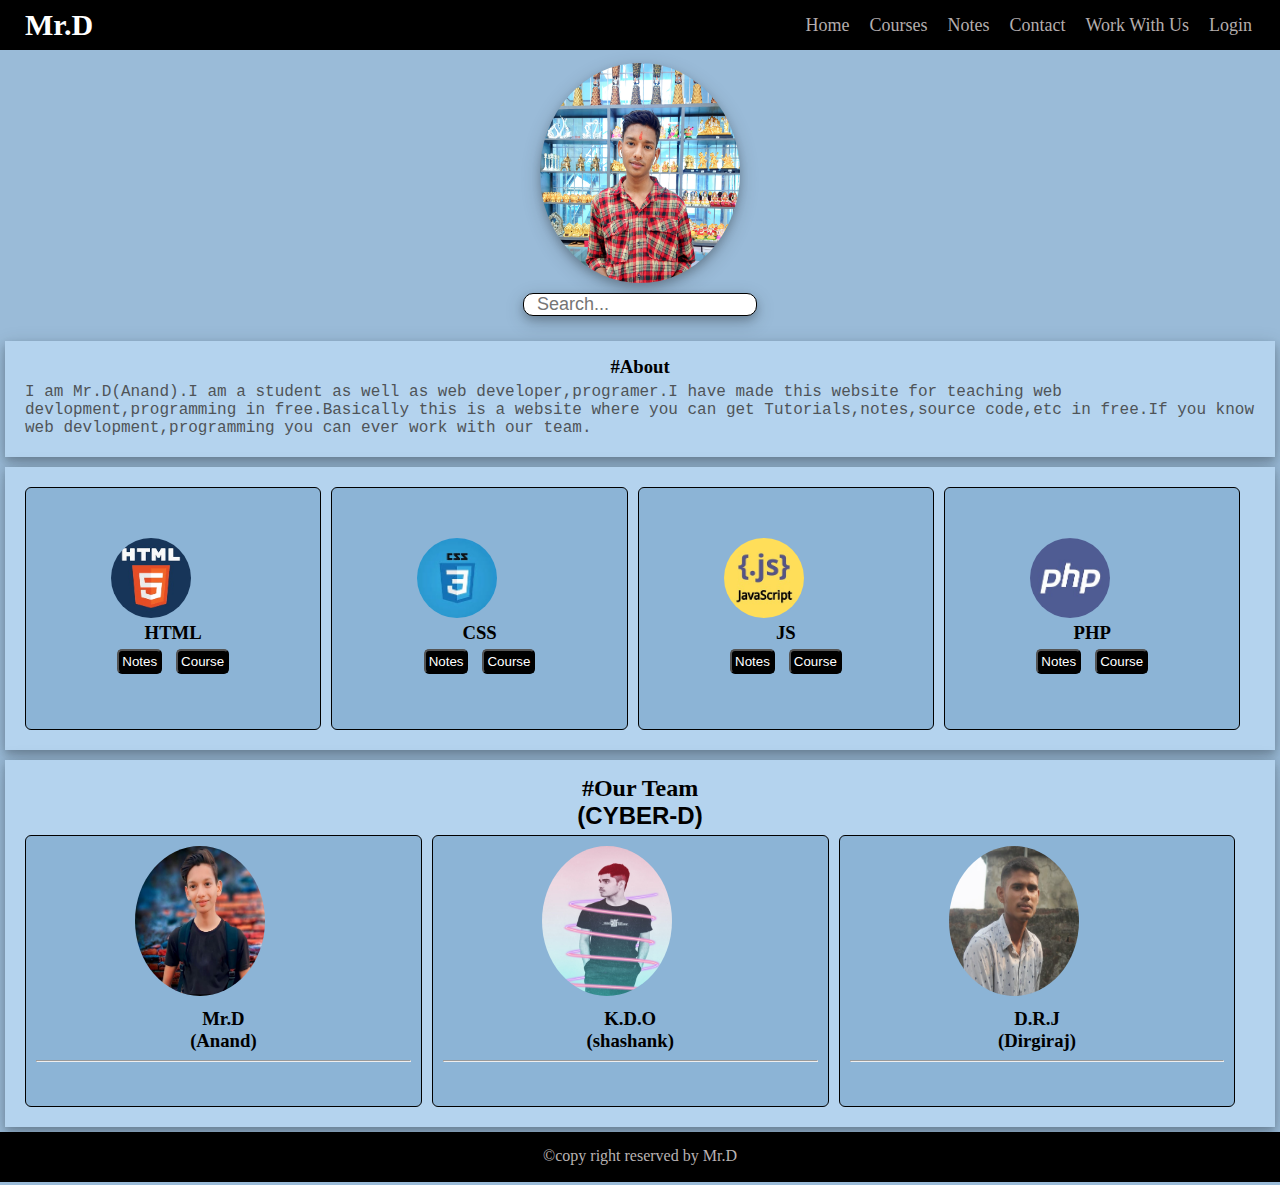
<file: index.html>
<!DOCTYPE html>
<html lang="en">

<head>
  <meta charset="UTF-8">
  <meta http-equiv="X-UA-Compatible" content="IE=edge">
  <meta name="viewport" content="width=device-width, initial-scale=1.0">
  <link rel="icon" type="image/x-icon" href="image/meta-icon.jpg">
  <link rel="stylesheet" href="css/style.css">
  <link rel="stylesheet" href="https://cdnjs.cloudflare.com/ajax/libs/font-awesome/6.2.0/css/all.min.css"
    integrity="sha512-xh6O/CkQoPOWDdYTDqeRdPCVd1SpvCA9XXcUnZS2FmJNp1coAFzvtCN9BmamE+4aHK8yyUHUSCcJHgXloTyT2A=="
    crossorigin="anonymous" referrerpolicy="no-referrer" />
  <title>Mr.D : learn To Code</title>
</head>

<body>
  <!-- navigation bar -->
  <nav>
    <input type="checkbox" id="check">
    <label for="check" class="checkbtn">
        <i class="fa-solid fa-bars"></i>
    </label>
    <label class="logo">Mr.D</label>
    <ul>
        <li><a href="index.html">Home</a></li>
        <li><a href="course.html">Courses</a></li>
        <li><a href="notes.html">Notes</a></li>
        <li><a href="cont.html">Contact</a></li>
        <li><a href="work.html">Work With Us</a></li>
        <li><a href="login.html">Login</a></li>
    </ul>
</nav>
  <!-- image -->
  <div class="logo">
    <img src="image/main-logo.jpg" alt="logo">
  </div>
  <div class="search">
    <input type="text" placeholder="Search...">
  </div>
  <div class="about">
    <h3 align="center">#About</h3>
    <p> I am Mr.D(Anand).I am a student as well as web developer,programer.I have made
      this website for teaching web devlopment,programming in free.Basically this is a website where
      you can get Tutorials,notes,source code,etc in free.If you know web devlopment,programming you can
      ever work with our team.</p>
  </div>


  <!-- scroll -->


  <div class="scroll">
    <div class="box">
      <img src="image/main-img/html.jpg" alt="HTML">
      <h3 align="center"> HTML</h3>
      <div align="center">
        <button><a href="#">Notes</a></button>
        <button><a href="#">Course</a></button>
      </div>

    </div>
    <div class="box">
      <img src="image/main-img/css.jpg" alt="CSS">
      <h3 align="center"> CSS</h3>
      <div align="center">

        <button><a href="#">Notes</a></button>
        <button><a href="#">Course</a></button>
      </div>
    </div>
    <div class="box">
      <img src="image/main-img/js.jpg" alt="JS">
      <h3 align="center"> JS</h3>
      <div align="center">

        <button><a href="#">Notes</a></button>
        <button><a href="#">Course</a></button>
      </div>
    </div>
    <div class="box">
      <img src="image/main-img/php.jpg" alt="PHP">
      <h3 align="center">PHP</h3>
      <div align="center">

        <button><a href="#">Notes</a></button>
        <button><a href="#">Course</a></button>
      </div>
    </div>
  </div>


  <!-- developer -->


  <div class="team">
    <h2 align="center">#Our Team</h2>
    <h2 align="center"><a href="#" class="cyber">(CYBER-D)</a></h2>
    <div class="box2">
      <img src="image/main-img/mr.d.jpg" alt="Mr.D">
      <h3 align="center">Mr.D<br><span>(Anand)</span></h3>
      <hr>
      <div align="center">
        <a href="https://wa.me/+977 9806819231" class="fa-brands fa-whatsapp"></a>
        <a href="https://www.facebook.com/baliram.keshari.315" class="fa-brands fa-facebook"></a>
        <a href="https://youtube.com/channel/UCsHwBsSf8AnlG-8zZHUuABg
              " class="fa-brands fa-youtube"></a>
        <a href="https://www.instagram.com/anand_ksri
              " class="fa-brands fa-instagram"></a>
      </div>
    </div>
    <div class="box2">
      <img src="image/main-img/kdo.jpg" alt="K.D.O">
      <h3 align="center">K.D.O<br><span>(shashank)</span></h3>
      <hr>
      <div align="center">
        <a href="https://wa.me/+977 9845319463" class="fa-brands fa-whatsapp"></a>
        <a href="https://www.facebook.com/profile.php?id=100033400163810" class="fa-brands fa-facebook"></a>
        <a href="https://youtube.com/channel/UCOdndndhzkcHJyxMhigNB1w" class="fa-brands fa-youtube"></a>
        <a href="https://www.instagram.com/kro_shashank" class="fa-brands fa-instagram"></a>
      </div>
    </div>
    <div class="box2">
      <img src="image/main-img/dk.jpg" alt="D.R.J">
      <h3 align="center">D.R.J<br><span>(Dirgiraj)</span></h3>
      <hr>
      <div align="center">
        <a href="https://wa.me/+977 9828101309" class="fa-brands fa-whatsapp"></a>
        <a href="https://www.facebook.com/giri.dirghraj.0" class="fa-brands fa-facebook"></a>
        <a href="https://youtube.com/channel/UCprg1-XeUqDsywVjYMi1A7Q" class="fa-brands fa-youtube"></a>
        <a href="https://www.instagram.com/_user.alive2" class="fa-brands fa-instagram"></a>
      </div>
    </div>

  </div>


  <!-- footer -->


  <footer>
    <P> &#169;copy right reserved by Mr.D</P>
  </footer>
</body>

</html>
</file>
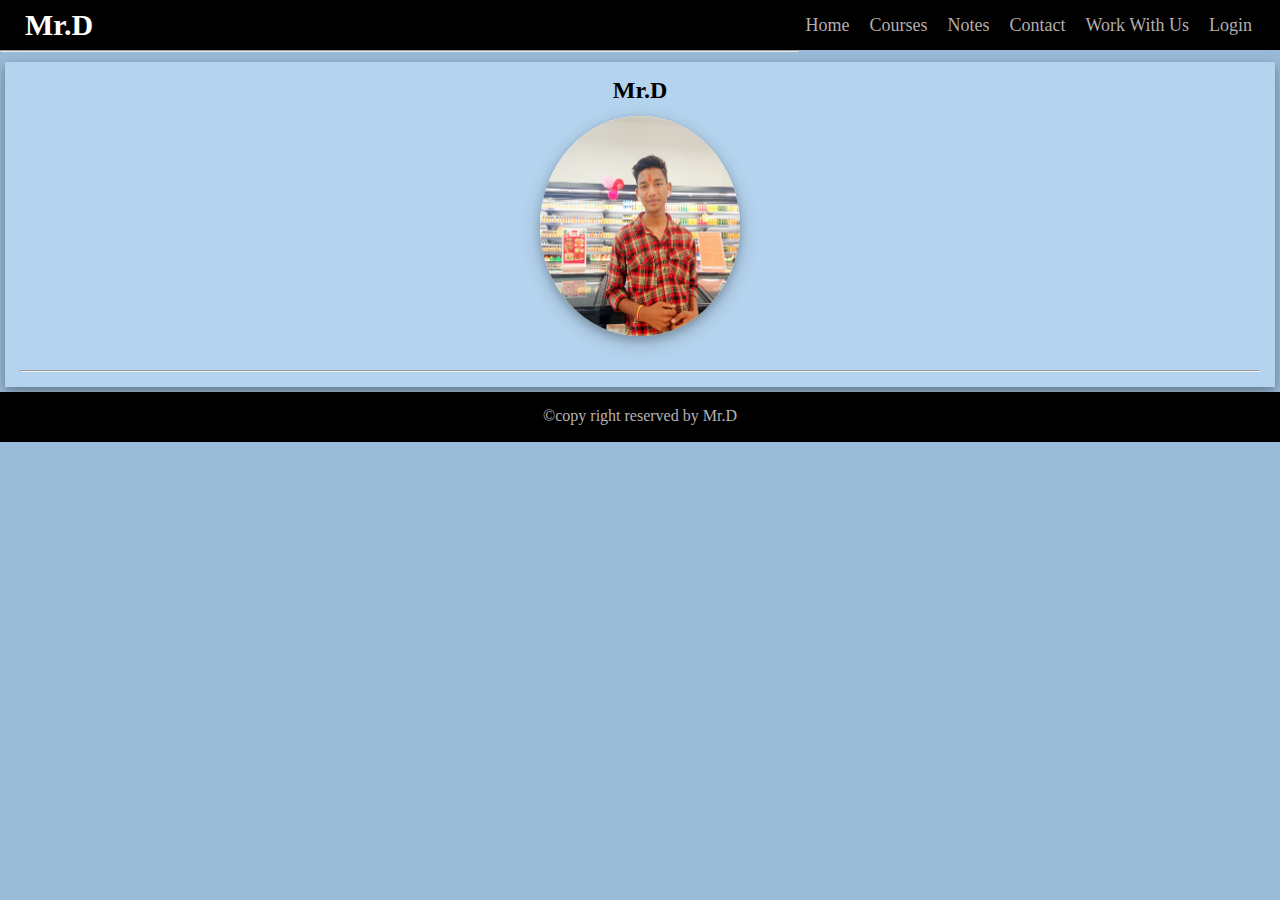
<file: cont.html>
<!DOCTYPE html>
<html lang="en">

<head>
  <meta charset="UTF-8">
  <meta http-equiv="X-UA-Compatible" content="IE=edge">
  <meta name="viewport" content="width=device-width, initial-scale=1.0">
  <link rel="icon" type="image/x-icon" href="image/meta-icon.jpg">
  <link rel="stylesheet" href="css/cont.css">
  <link rel="stylesheet" href="https://cdnjs.cloudflare.com/ajax/libs/font-awesome/6.2.0/css/all.min.css"
    integrity="sha512-xh6O/CkQoPOWDdYTDqeRdPCVd1SpvCA9XXcUnZS2FmJNp1coAFzvtCN9BmamE+4aHK8yyUHUSCcJHgXloTyT2A=="
    crossorigin="anonymous" referrerpolicy="no-referrer" />
  <title>Contact</title>
</head>

<body>
  <!-- navigation bar -->
  <nav>
    <input type="checkbox" id="check">
    <label for="check" class="checkbtn">
        <i class="fa-solid fa-bars"></i>
    </label>
    <label class="logo">Mr.D</label>
    <ul>
        <li><a href="index.html">Home</a></li>
        <li><a href="course.html">Courses</a></li>
        <li><a href="notes.html">Notes</a></li>
        <li><a href="cont.html">Contact</a></li>
        <li><a href="work.html">Work With Us</a></li>
        <li><a href="login.html">Login</a></li>
    </ul>
</nav>
  <hr>
  <!-- image -->
  <div class="bg">

    <div class="logo">
      <h2 align="center">Mr.D</h2>
      <img src="image/cont-img/mrd.jpg" alt="logo">
    </div>
    <div align="center">
      <a href="https://wa.me/+977 9806819231" class="fa-brands fa-whatsapp"></a>
      <a href="https://www.facebook.com/baliram.keshari.315" class="fa-brands fa-facebook"></a>
      <a href="https://youtube.com/channel/UCsHwBsSf8AnlG-8zZHUuABg
      " class="fa-brands fa-youtube"></a>
      <a href="https://www.instagram.com/anand_ksri
      " class="fa-brands fa-instagram"></a>
      <a href="#" class="fa-brands fa-google"></a>
      <a href="#" class="fa-brands fa-telegram"></a>
      <a href="#" class="fa-brands fa-github"></a>

    </div>
   
    <hr>
  </div>
  <!-- footer -->
  <footer>
    <P> &#169;copy right reserved by Mr.D</P>
  </footer>
</body>

</html>
</file>
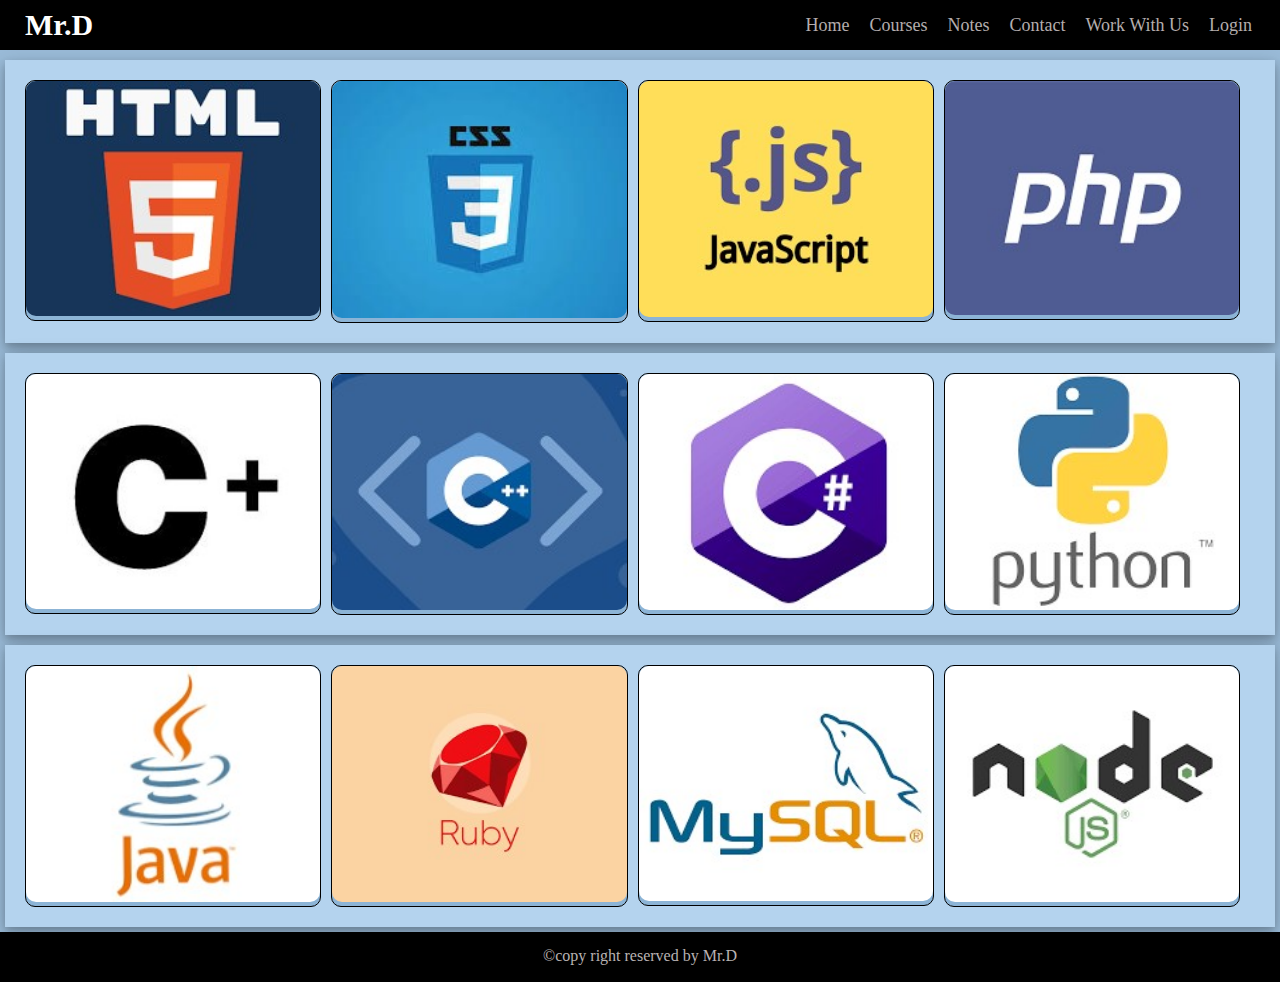
<file: course.html>
<!DOCTYPE html>
<html lang="en">

<head>
    <meta charset="UTF-8">
    <meta http-equiv="X-UA-Compatible" content="IE=edge">
    <meta name="viewport" content="width=device-width, initial-scale=1.0">
    <link rel="icon" type="image/x-icon" href="image/meta-icon.jpg">
    <link rel="stylesheet" href="css/course.css">
    <link rel="stylesheet" href="https://cdnjs.cloudflare.com/ajax/libs/font-awesome/6.2.0/css/all.min.css"
        integrity="sha512-xh6O/CkQoPOWDdYTDqeRdPCVd1SpvCA9XXcUnZS2FmJNp1coAFzvtCN9BmamE+4aHK8yyUHUSCcJHgXloTyT2A=="
        crossorigin="anonymous" referrerpolicy="no-referrer" />
    <title>Course</title>
</head>

<body>
    <!-- navigation bar -->
    <nav>
        <input type="checkbox" id="check">
        <label for="check" class="checkbtn">
            <i class="fa-solid fa-bars"></i>
        </label>
        <label class="logo">Mr.D</label>
        <ul>
            <li><a href="index.html">Home</a></li>
            <li><a href="course.html">Courses</a></li>
            <li><a href="notes.html">Notes</a></li>
            <li><a href="cont.html">Contact</a></li>
            <li><a href="work.html">Work With Us</a></li>
            <li><a href="login.html">Login</a></li>
        </ul>
    </nav>
    <!-- box 1 -->
    <div class="scroll">
        <div class="box">
            <a href="#"> <img src="image/course/html.jpg" alt="HTML"></a>
        </div>
        <div class="box">
            <a href="#"> <img src="image/course/css.jpg" alt="CSS"></a>
        </div>
        <div class="box">
            <a href="#"> <img src="image/course/js.jpg" alt="JS"></a>
        </div>
        <div class="box">
            <a href="#"> <img src="image/course/php.jpg" alt="PHP"></a>
        </div>
    </div>
    <!-- box 2 -->
    <div class="scroll">
        <div class="box">
            <a href="#"> <img src="image/course/c+.jpg" alt="c+"></a>
        </div>
        <div class="box">
            <a href="#"> <img src="image/course/c++.jpg" alt="c++"></a>
        </div>
        <div class="box">
            <a href="#"> <img src="image/course/c.jpg" alt="c#"></a>
        </div>
        <div class="box">
            <a href="#"> <img src="image/course/python.jpg" alt="python"></a>
        </div>
    </div>
    <!-- box 3 -->
    <div class="scroll">
        <div class="box">
            <a href="#"> <img src="image/course/java.jpg" alt="java"></a>
        </div>
        <div class="box">
            <a href="#"> <img src="image/course/ruby.jpg" alt="ruby"></a>
        </div>
        <div class="box">
            <a href="#"> <img src="image/course/mysql.jpg" alt="mysql"></a>
        </div>
        <div class="box">
            <a href="#"> <img src="image/course/nodejs.jpg" alt="nodejs"></a>
        </div>
    </div>
    <!-- footer -->
    <footer>
        <P> &#169;copy right reserved by Mr.D</P>
    </footer>
</body>

</html>
</file>
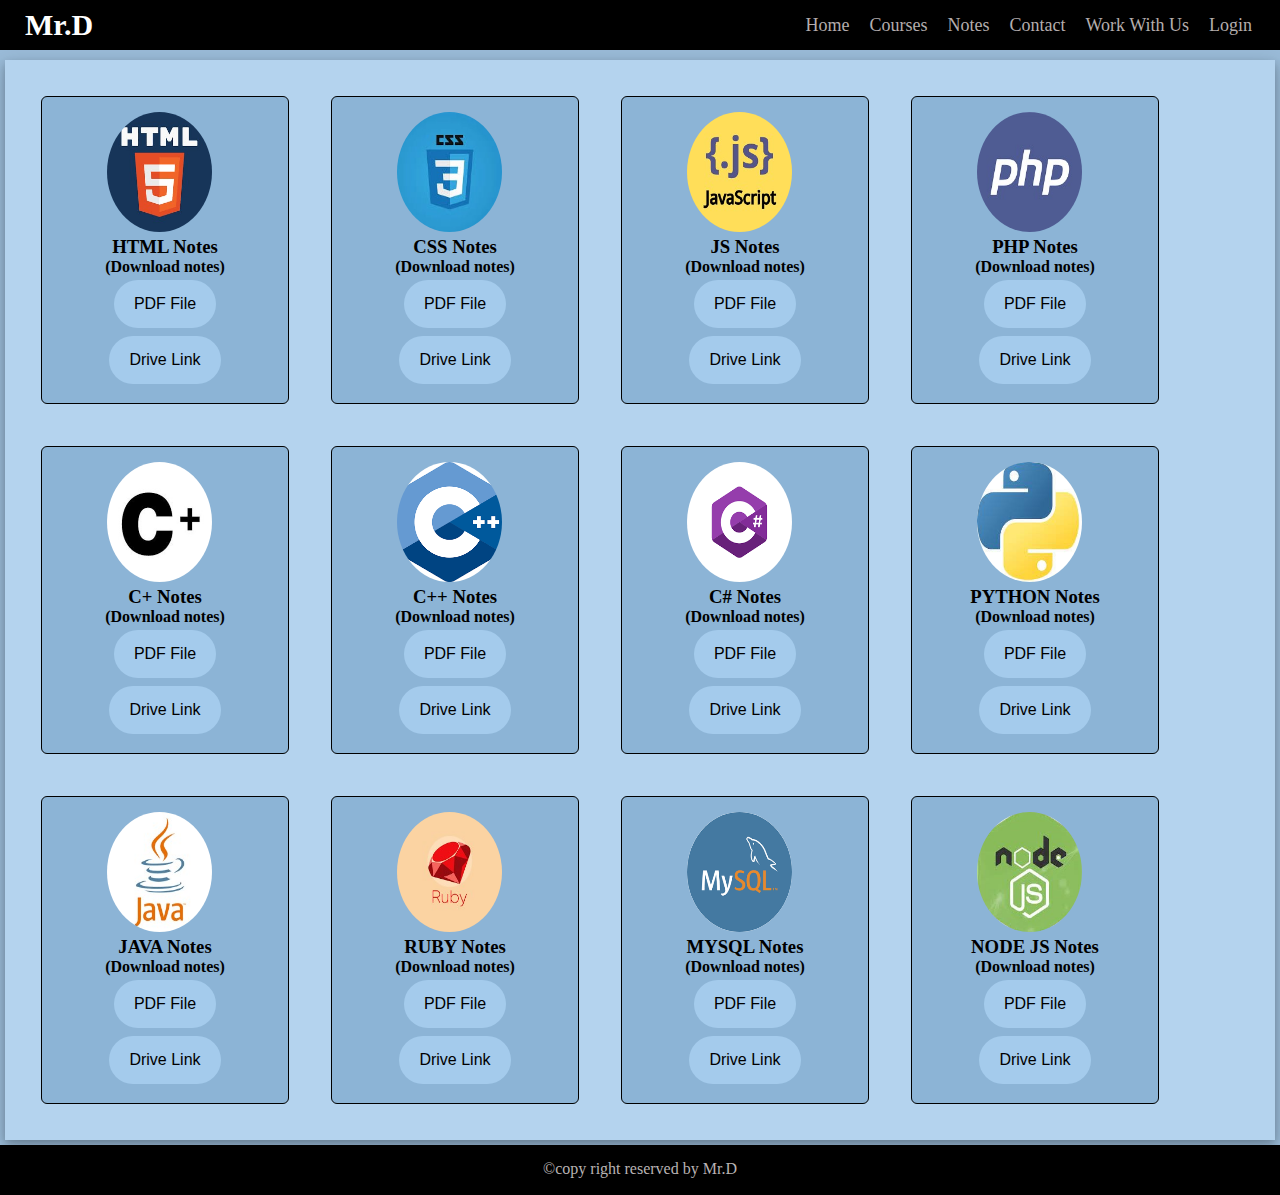
<file: notes.html>
<!DOCTYPE html>
<html lang="en">

<head>
  <meta charset="UTF-8">
  <meta http-equiv="X-UA-Compatible" content="IE=edge">
  <meta name="viewport" content="width=device-width, initial-scale=1.0">
  <link rel="icon" type="image/x-icon" href="image/meta-icon.jpg">
  <link rel="stylesheet" href="css/notes.css">
  <link rel="stylesheet" href="https://cdnjs.cloudflare.com/ajax/libs/font-awesome/6.2.0/css/all.min.css"
    integrity="sha512-xh6O/CkQoPOWDdYTDqeRdPCVd1SpvCA9XXcUnZS2FmJNp1coAFzvtCN9BmamE+4aHK8yyUHUSCcJHgXloTyT2A=="
    crossorigin="anonymous" referrerpolicy="no-referrer" />
  <title>Notes</title>
</head>

<body>
  <!-- navigation bar -->
  <nav>
    <input type="checkbox" id="check">
    <label for="check" class="checkbtn">
        <i class="fa-solid fa-bars"></i>
    </label>
    <label class="logo">Mr.D</label>
    <ul>
        <li><a href="index.html">Home</a></li>
        <li><a href="course.html">Courses</a></li>
        <li><a href="notes.html">Notes</a></li>
        <li><a href="cont.html">Contact</a></li>
        <li><a href="work.html">Work With Us</a></li>
        <li><a href="login.html">Login</a></li>
    </ul>
</nav>
  <!-- box -->
  <div class="scroll">
    <!-- first line box -->
    <div class="box">
      <img src="image/notes-img/html.jpg" alt="HTML">
      <h3 align="center"> HTML Notes</h3>
      <h4 align="center">(Download notes)</h4>
      <div align="center">
        <button><a href="#">PDF File</a></button><br>
        <button><a href="#">Drive Link</a></button>
      </div>

    </div>
    <div class="box">
      <img src="image/notes-img/css.jpg" alt="CSS">
      <h3 align="center"> CSS Notes</h3>
      <h4 align="center">(Download notes)</h4>
      <div align="center">

        <button><a href="#">PDF File</a></button><br>
        <button><a href="#">Drive Link</a></button>
      </div>
    </div>
    <div class="box">
      <img src="image/notes-img/js.jpg" alt="JS">
      <h3 align="center"> JS Notes</h3>
      <h4 align="center">(Download notes)</h4>
      <div align="center">

        <button><a href="#">PDF File</a></button><br>
        <button><a href="#">Drive Link</a></button>
      </div>
    </div>
    <div class="box">
      <img src="image/notes-img/php.jpg" alt="PHP">
      <h3 align="center">PHP Notes</h3>
      <h4 align="center">(Download notes)</h4>
      <div align="center">

        <button><a href="#">PDF File</a></button><br>
        <button><a href="#">Drive Link</a></button>
      </div>
    </div>
    <!-- second line box -->
    <div class="box">
      <img src="image/notes-img/c+.jpg" alt="c+">
      <h3 align="center"> C+ Notes</h3>
      <h4 align="center">(Download notes)</h4>
      <div align="center">
        <button><a href="#">PDF File</a></button><br>
        <button><a href="#">Drive Link</a></button>
      </div>

    </div>
    <div class="box">
      <img src="image/notes-img/c++.png" alt="c++">
      <h3 align="center"> C++ Notes</h3>
      <h4 align="center">(Download notes)</h4>
      <div align="center">

        <button><a href="#">PDF File</a></button><br>
        <button><a href="#">Drive Link</a></button>
      </div>
    </div>
    <div class="box">
      <img src="image/notes-img/c.png" alt="c#">
      <h3 align="center">C# Notes</h3>
      <h4 align="center">(Download notes)</h4>
      <div align="center">

        <button><a href="#">PDF File</a></button><br>
        <button><a href="#">Drive Link</a></button>
      </div>
    </div>
    <div class="box">
      <img src="image/notes-img/py.jpg" alt="PYTHON">
      <h3 align="center">PYTHON Notes</h3>
      <h4 align="center">(Download notes)</h4>
      <div align="center">

        <button><a href="#">PDF File</a></button><br>
        <button><a href="#">Drive Link</a></button>
      </div>
    </div>
    <!-- Third line box -->
    <div class="box">
      <img src="image/notes-img/java.jpg" alt="JAVA">
      <h3 align="center"> JAVA Notes</h3>
      <h4 align="center">(Download notes)</h4>
      <div align="center">
        <button><a href="#">PDF File</a></button><br>
        <button><a href="#">Drive Link</a></button>
      </div>

    </div>
    <div class="box">
      <img src="image/notes-img/ruby.jpg" alt="RUBY">
      <h3 align="center"> RUBY Notes</h3>
      <h4 align="center">(Download notes)</h4>
      <div align="center">

        <button><a href="#">PDF File</a></button><br>
        <button><a href="#">Drive Link</a></button>
      </div>
    </div>
    <div class="box">
      <img src="image/notes-img/mysql.png" alt="MYSQL">
      <h3 align="center">MYSQL Notes</h3>
      <h4 align="center">(Download notes)</h4>
      <div align="center">

        <button><a href="#">PDF File</a></button><br>
        <button><a href="#">Drive Link</a></button>
      </div>
    </div>
    <div class="box">
      <img src="image/notes-img/nodejs.jpg" alt="NODE JS">
      <h3 align="center">NODE JS Notes</h3>
      <h4 align="center">(Download notes)</h4>
      <div align="center">

        <button><a href="#">PDF File</a></button><br>
        <button><a href="#">Drive Link</a></button>
      </div>
    </div>
  </div>
  <!-- footer -->
  <footer>
    <P> &#169;copy right reserved by Mr.D</P>
  </footer>
</body>

</html>
</file>
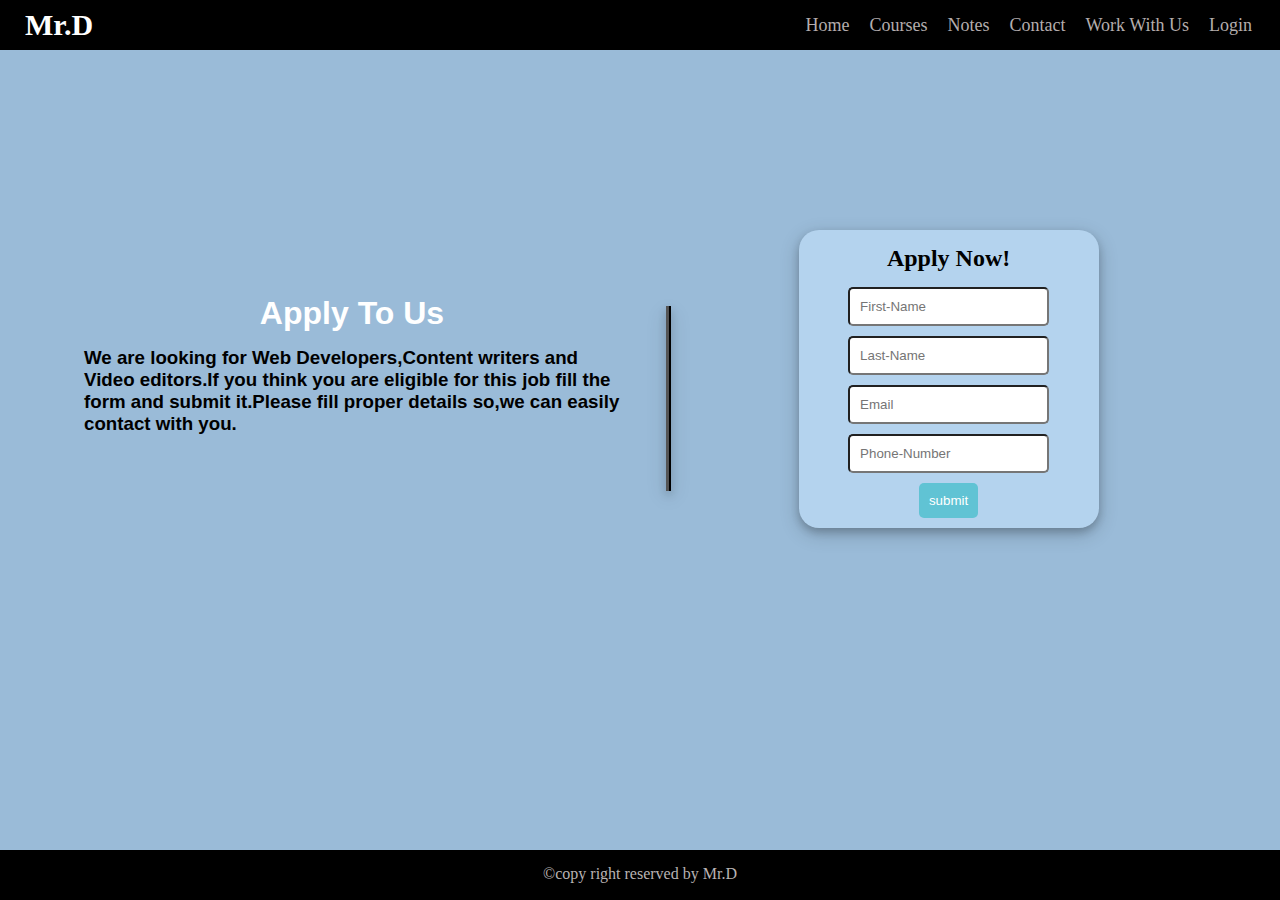
<file: work.html>
<!DOCTYPE html>
<html lang="en">

<head>
    <meta charset="UTF-8">
    <meta http-equiv="X-UA-Compatible" content="IE=edge">
    <meta name="viewport" content="width=device-width, initial-scale=1.0">
    <link rel="icon" type="image/x-icon" href="image/meta-icon.jpg">
    <link rel="stylesheet" href="css/work.css">
    <link rel="stylesheet" href="https://cdnjs.cloudflare.com/ajax/libs/font-awesome/6.2.0/css/all.min.css"
        integrity="sha512-xh6O/CkQoPOWDdYTDqeRdPCVd1SpvCA9XXcUnZS2FmJNp1coAFzvtCN9BmamE+4aHK8yyUHUSCcJHgXloTyT2A=="
        crossorigin="anonymous" referrerpolicy="no-referrer" />
    <title>Work with us </title>
</head>

<body>
    <!-- navigation bar -->
    <nav>
        <input type="checkbox" id="check">
        <label for="check" class="checkbtn">
            <i class="fa-solid fa-bars"></i>
        </label>
        <label class="logo">Mr.D</label>
        <ul>
            <li><a href="index.html">Home</a></li>
            <li><a href="course.html">Courses</a></li>
            <li><a href="notes.html">Notes</a></li>
            <li><a href="cont.html">Contact</a></li>
            <li><a href="work.html">Work With Us</a></li>
            <li><a href="login.html">Login</a></li>
        </ul>
    </nav>
    <div class="full-s">
        <div class="top">
            <h1>Apply To Us</h1>
            <h3>We are looking for Web Developers,Content writers and Video editors.If you think you are eligible for
                this job fill the form and submit it.Please fill proper details so,we can easily contact with you.</h3>
        </div>
        <div class="vl"></div>
        <div class="form">
            <form action="#" method="post">
                <h2>Apply Now!</h2>
            <input type="text" placeholder="First-Name"><br>
            <input type="text" placeholder="Last-Name"><br>
            <input type="email" placeholder="Email"><br>
            <input type="number" placeholder="Phone-Number"><br>
            <input type="submit" value="submit">
            </form>
        </div>
    </div>

      <!-- footer -->
  <footer>
    <P> &#169;copy right reserved by Mr.D</P>
  </footer>
</body>

</html>
</file>
<file: css/style.css>
* {
  margin: 0;
  padding: 0;
  text-decoration: none;
  box-sizing: border-box;
}

body {
  background-color: rgb(154, 187, 216);
}
/* nav bar */
nav {
  height: 50px;
  width: 100%;
  background-color: rgb(0, 0, 0);

}

label.logo {
  color: white;
  font-size: 30px;
  line-height: 50px;
  padding: 0px 25px;
  font-weight: 700;
}

nav ul {
  list-style: none;
  float: right;
  margin-right: 20px;
}

nav ul li {
  display: inline-block;
  padding: 0px 8px;
  line-height: 50px;
}

nav ul li a {
  color: rgb(180, 173, 173);
  font-size: 18px;
}

nav ul li a:hover {
  color: white;
}

.checkbtn {
  color: white;
  font-size: 30px;
  line-height: 50px;
  padding-right: 25px;
  float: right;
  cursor: pointer;
  display: none;
}

#check {
  display: none;
}
@media screen and (max-width:616px){
   .checkbtn {
      display: block;
   }
  nav ul{
      position: fixed;
      width: 100%;
      height: 100vh;
      background-color: rgb(71, 65, 65);
      top: 50px;
      left: -100%;
      text-align: center;
      transition: all .5s;
   }
   nav ul li{
      display: block;
      margin: 25px 0px;
   }
   nav ul li a{
      font-size: 20px;
   }
   a:hover{
      background: none;
      color: aliceblue;
   }
  #check:checked ~ ul{
      left: 0;
  }
}
/* image */
.logo img {
  height: 220px;
  width: 200px;
  border-radius: 50%;
  margin-top: 1%;
  display: block;
  margin-left: auto;
  margin-right: auto;
  background-color: white;
  box-shadow: 0 4px 8px 0 rgba(0, 0, 0, 0.2), 0 6px 20px 0 rgba(0, 0, 0, 0.19);
}



@media screen and (max-width: 650px) {
  .logo img {
    height: 170px;
    width: 180px;
    border-radius: 50%;
    margin-top: 1%;
    display: block;
    margin-left: auto;
    margin-right: auto;
    background-color: white;
    box-shadow: 0 4px 8px 0 rgba(0, 0, 0, 0.2), 0 6px 20px 0 rgba(0, 0, 0, 0.19);
  }

 
}

/* search */
.search input[type=text] {
  display: block;
  margin-top: 10px;
  margin-left: auto;
  margin-right: auto;
  border: 1px solid black;
  font-size: 18px;
  outline: none;
  border-radius: 10px;
  box-shadow: 0 4px 8px 0 rgba(0, 0, 0, 0.2), 0 6px 20px 0 rgba(0, 0, 0, 0.19);
}

.search ::placeholder {
  padding: 13px;
}

@media screen and (max-width: 650px) {
  .search input[type=text] {
    display: block;
    height: 20px;
    width: 100px;
    margin-top: 10px;
    margin-left: auto;
    margin-right: auto;
    border: 1px solid black;
    font-size: 18px;
    border-radius: 10px;
    box-shadow: 0 4px 8px 0 rgba(0, 0, 0, 0.2), 0 6px 20px 0 rgba(0, 0, 0, 0.19);
  }

  .search ::placeholder {
    padding: 13px;
  }
}

/* about */
.about {
  margin: 5px;
  margin-top: 25px;
  padding: 15px;
  background-color: rgb(180, 211, 238);
  box-shadow: 0 4px 8px 0 rgba(0, 0, 0, 0.2), 0 6px 20px 0 rgba(0, 0, 0, 0.19);
}

.about p {
  padding: 5px;
  color: rgb(79, 84, 88);
  font-family: monospace, 'Courier New', Courier;

}

@media screen and (max-width: 650px) {
  .about {
    margin: 5px;
    margin-top: 25px;
    padding: 15px;
    background-color: rgb(180, 211, 238);
    box-shadow: 0 4px 8px 0 rgba(0, 0, 0, 0.2), 0 6px 20px 0 rgba(0, 0, 0, 0.19);
  }

  .about p {
    padding: 5px;
    color: rgb(79, 84, 88);
    font-family: monospace, 'Courier New', Courier;

  }
}

/* scroll */
.scroll {
  margin: 5px;
  margin-top: 10px;
  padding: 15px;
  background-color: rgb(180, 211, 238);
  box-shadow: 0 4px 8px 0 rgba(0, 0, 0, 0.2), 0 6px 20px 0 rgba(0, 0, 0, 0.19);
}

.box {
  float: left;
  width: 23.9%;
  padding: 50px;
  margin: 5px;
  border: 1px solid black;
  border-radius: 6px;
  background-color: rgb(140, 180, 214);
}

.box:hover {
  box-shadow: 0 4px 8px 0 rgba(0, 0, 0, 0.2), 0 6px 20px 0 rgba(0, 0, 0, 0.19);

}

.scroll::after {
  content: "";
  clear: both;
  display: table;
}

.box img {
  height: 80px;
  width: 80px;
  margin-left: 35px;
  border-radius: 50%;
}

.box button {
  text-align: center;
  padding: 3px;
  margin: 5px;
  border-radius: 5px;
  background-color: black;
}

.box button:hover {
  box-shadow: 0 12px 16px 0 rgba(0, 0, 0, 0.24), 0 17px 50px 0 rgba(0, 0, 0, 0.19);
}

.box a {
  text-decoration: none;
  color: white;
}

@media screen and (max-width: 650px) {
  .scroll {
    margin: 5px;
    margin-top: 10px;
    padding: 15px;
    background-color: rgb(180, 211, 238);
    box-shadow: 0 4px 8px 0 rgba(0, 0, 0, 0.2), 0 6px 20px 0 rgba(0, 0, 0, 0.19);
  }

  .box {
    float: left;
    width: 47%;
    padding: 50px;
    margin: 5px;
    border: 1px solid black;
    border-radius: 6px;
    background-color: rgb(140, 180, 214);
  }

  .box:hover {
    box-shadow: 0 4px 8px 0 rgba(0, 0, 0, 0.2), 0 6px 20px 0 rgba(0, 0, 0, 0.19);

  }

  .scroll::after {
    content: "";
    clear: both;
    display: table;
  }

  .box img {
    height: 80px;
    width: 80px;
    margin-left: -2px;
    border-radius: 50%;
  }

  .box button {
    text-align: center;
    padding: 3px;
    margin: 5px;
    border-radius: 5px;
    background-color: black;
  }

  .box button:hover {
    box-shadow: 0 12px 16px 0 rgba(0, 0, 0, 0.24), 0 17px 50px 0 rgba(0, 0, 0, 0.19);
  }

  .box a {
    text-decoration: none;
    color: white;
  }
}

/* box2 */
.team .cyber {
  text-decoration: none;
  color: black;
  font-family: 'Franklin Gothic Medium', 'Arial Narrow', Arial, sans-serif;
}

.team {
  margin: 5px;
  margin-top: 10px;
  padding: 15px;
  background-color: rgb(180, 211, 238);
  box-shadow: 0 4px 8px 0 rgba(0, 0, 0, 0.2), 0 6px 20px 0 rgba(0, 0, 0, 0.19);
}

.box2 {
  float: left;
  width: 32%;
  padding: 10px;
  margin: 5px;
  border: 1px solid black;
  border-radius: 6px;
  background-color: rgb(140, 180, 214);
}

.box2:hover {
  box-shadow: 0 4px 8px 0 rgba(0, 0, 0, 0.2), 0 6px 20px 0 rgba(0, 0, 0, 0.19);

}

.team::after {
  content: "";
  clear: both;
  display: table;
}

.box2 img {

  height: 150px;
  width: 130px;
  margin-left: 99px;
  border-radius: 50%;
}

.team .box2 h3 {
  padding: 8px;
}

.team .fa-brands {
  padding: 10px;
  font-size: 30px;
  width: 40px;
  text-align: center;
  text-decoration: none;
  color: black;
}

.team .fa-brands:hover {
  opacity: 0.5;

}

@media screen and (max-width: 650px) {
  .team .cyber {
    text-decoration: none;
    color: black;
    font-family: 'Franklin Gothic Medium', 'Arial Narrow', Arial, sans-serif;
  }

  .team {
    margin: 5px;
    margin-top: 10px;
    padding: 15px;
    background-color: rgb(180, 211, 238);
    box-shadow: 0 4px 8px 0 rgba(0, 0, 0, 0.2), 0 6px 20px 0 rgba(0, 0, 0, 0.19);
  }

  .box2 {
    width: 98.40%;
    padding: 10px;
    margin: 5px;
    border: 1px solid black;
    border-radius: 6px;
    background-color: rgb(140, 180, 214);
  }

  .box2:hover {
    box-shadow: 0 4px 8px 0 rgba(0, 0, 0, 0.2), 0 6px 20px 0 rgba(0, 0, 0, 0.19);

  }

  .team::after {
    content: "";
    clear: both;
    display: table;
  }

  .box2 img {

    height: 150px;
    width: 150px;
    margin-left: 99px;
    border-radius: 50%;
  }

  .team .box2 h3 {
    padding: 8px;
  }

  .team .fa-brands {
    padding: 10px;
    font-size: 30px;
    width: 40px;
    text-align: center;
    text-decoration: none;
    color: black;
  }

  .team .fa-brands:hover {
    opacity: 0.5;

  }
}

/* footer */
footer {
  height: 50px;
  width: 100%;
  background-color: black;
  color: rgb(184, 179, 179);
}

footer p {
  text-align: center;
  padding-top: 15px;
}

@media screen and (max-width: 650px) {
  footer {
    height: 50px;
    width: 100%;
    background-color: black;
    color: rgb(184, 179, 179);
  }

  footer p {
    text-align: center;
    padding-top: 15px;
  }
}
</file>
<file: css/cont.css>
* {
  margin: 0;
  padding: 0;
  text-decoration: none;
  box-sizing: border-box;
}

body {
  background-color: rgb(154, 187, 216);
}
/* nav bar */
nav {
  height: 50px;
  width: 100%;
  background-color: rgb(0, 0, 0);

}

label.logo {
  color: white;
  font-size: 30px;
  line-height: 50px;
  padding: 0px 25px;
  font-weight: 700;
}

nav ul {
  list-style: none;
  float: right;
  margin-right: 20px;
}

nav ul li {
  display: inline-block;
  padding: 0px 8px;
  line-height: 50px;
}

nav ul li a {
  color: rgb(180, 173, 173);
  font-size: 18px;
}

nav ul li a:hover {
  color: white;
}

.checkbtn {
  color: white;
  font-size: 30px;
  line-height: 50px;
  padding-right: 25px;
  float: right;
  cursor: pointer;
  display: none;
}

#check {
  display: none;
}
@media screen and (max-width:616px){
   .checkbtn {
      display: block;
   }
  nav ul{
      position: fixed;
      width: 100%;
      height: 100vh;
      background-color: rgb(71, 65, 65);
      top: 50px;
      left: -100%;
      text-align: center;
      transition: all .5s;
   }
   nav ul li{
      display: block;
      margin: 25px 0px;
   }
   nav ul li a{
      font-size: 20px;
   }
   a:hover{
      background: none;
      color: aliceblue;
   }
  #check:checked ~ ul{
      left: 0;
  }
}

/* bg */
.bg {
  margin: 5px;
  margin-top: 10px;
  padding: 15px;
  background-color: rgb(180, 211, 238);
  box-shadow: 0 4px 8px 0 rgba(0, 0, 0, 0.2), 0 6px 20px 0 rgba(0, 0, 0, 0.19);
}

/* image */
.logo img {
  height: 220px;
  width: 200px;
  border-radius: 50%;
  margin-top: 1%;
  display: block;
  margin-left: auto;
  margin-right: auto;
  background-color: white;
  box-shadow: 0 4px 8px 0 rgba(0, 0, 0, 0.2), 0 6px 20px 0 rgba(0, 0, 0, 0.19);
}


@media screen and (max-width: 650px) {
  .logo img {
    height: 220px;
    width: 200px;
    border-radius: 50%;
    margin-top: 1%;
    display: block;
    margin-left: auto;
    margin-right: auto;
    background-color: white;
    box-shadow: 0 4px 8px 0 rgba(0, 0, 0, 0.2), 0 6px 20px 0 rgba(0, 0, 0, 0.19);
  }
}

/* icons */
.fa-brands {
  padding: 10px;
  font-size: 30px;
  width: 40px;
  text-align: center;
  text-decoration: none;
  color: black;
}

.fa-brands:hover {
  opacity: 0.5;

}

@media screen and (max-width: 650px) {
  .fa-brands {
    padding: 10px;
    font-size: 30px;
    width: 40px;
    text-align: center;
    text-decoration: none;
    color: black;
  }

  .fa-brands:hover {
    opacity: 0.5;

  }
}

/* footer */
footer {
  height: 50px;
  width: 100%;
  background-color: black;
  color: rgb(184, 179, 179);
}

footer p {
  text-align: center;
  padding-top: 15px;
}

@media screen and (max-width: 650px) {
  footer {
    height: 50px;
    width: 100%;
    background-color: black;
    color: rgb(184, 179, 179);
  }

  footer p {
    text-align: center;
    padding-top: 15px;
  }
}
</file>
<file: css/course.css>
* {
  margin: 0;
  padding: 0;
  text-decoration: none;
  box-sizing: border-box;
}

body {
  background-color: rgb(154, 187, 216);
}
/* nav bar */
nav {
  height: 50px;
  width: 100%;
  background-color: rgb(0, 0, 0);

}

label.logo {
  color: white;
  font-size: 30px;
  line-height: 50px;
  padding: 0px 25px;
  font-weight: 700;
}

nav ul {
  list-style: none;
  float: right;
  margin-right: 20px;
}

nav ul li {
  display: inline-block;
  padding: 0px 8px;
  line-height: 50px;
}

nav ul li a {
  color: rgb(180, 173, 173);
  font-size: 18px;
}

nav ul li a:hover {
  color: white;
}

.checkbtn {
  color: white;
  font-size: 30px;
  line-height: 50px;
  padding-right: 25px;
  float: right;
  cursor: pointer;
  display: none;
}

#check {
  display: none;
}
@media screen and (max-width:616px){
   .checkbtn {
      display: block;
   }
  nav ul{
      position: fixed;
      width: 100%;
      height: 100vh;
      background-color: rgb(71, 65, 65);
      top: 50px;
      left: -100%;
      text-align: center;
      transition: all .5s;
   }
   nav ul li{
      display: block;
      margin: 25px 0px;
   }
   nav ul li a{
      font-size: 20px;
   }
   a:hover{
      background: none;
      color: aliceblue;
   }
  #check:checked ~ ul{
      left: 0;
  }
}

/* scroll  */
.scroll {
  margin: 5px;
  margin-top: 10px;
  padding: 15px;
  background-color: rgb(180, 211, 238);
  box-shadow: 0 4px 8px 0 rgba(0, 0, 0, 0.2), 0 6px 20px 0 rgba(0, 0, 0, 0.19);
}

.box {
  float: left;
  width: 23.9%;
  margin: 5px;
  border: 1px solid black;
  border-radius: 10px;
  background-color: rgb(140, 180, 214);
}

.box:hover {
  box-shadow: 0 4px 8px 0 rgba(0, 0, 0, 0.2), 0 6px 20px 0 rgba(0, 0, 0, 0.19);

}

.scroll::after {
  content: "";
  clear: both;
  display: table;
}

.box img {
  height: auto;
  width: 100%;
  border-radius: 10px;
}

@media screen and (max-width: 650px) {

  .scroll {
    margin: 5px;
    margin-top: 10px;
    padding: 15px;
    background-color: rgb(180, 211, 238);
    box-shadow: 0 4px 8px 0 rgba(0, 0, 0, 0.2), 0 6px 20px 0 rgba(0, 0, 0, 0.19);
  }

  .box {
    float: left;
    width: 47%;
    margin: 5px;
    border: 1px solid black;
    border-radius: 10px;
    background-color: rgb(140, 180, 214);
  }

  .box:hover {
    box-shadow: 0 4px 8px 0 rgba(0, 0, 0, 0.2), 0 6px 20px 0 rgba(0, 0, 0, 0.19);

  }

  .scroll::after {
    content: "";
    clear: both;
    display: table;
  }

  .box img {
    height: auto;
    width: 100%;
    border-radius: 10px;
  }
}

/* footer */
footer {
  height: 50px;
  width: 100%;
  background-color: black;
  color: rgb(184, 179, 179);
}

footer p {
  text-align: center;
  padding-top: 15px;
}

@media screen and (max-width: 650px) {
  footer {
    height: 50px;
    width: 100%;
    background-color: black;
    color: rgb(184, 179, 179);
  }

  footer p {
    text-align: center;
    padding-top: 15px;
  }

}
</file>
<file: css/notes.css>
* {
  margin: 0;
  padding: 0;
  text-decoration: none;
  box-sizing: border-box;
}
/* nav bar */
nav {
  height: 50px;
  width: 100%;
  background-color: rgb(0, 0, 0);

}

label.logo {
  color: white;
  font-size: 30px;
  line-height: 50px;
  padding: 0px 25px;
  font-weight: 700;
}

nav ul {
  list-style: none;
  float: right;
  margin-right: 20px;
}

nav ul li {
  display: inline-block;
  padding: 0px 8px;
  line-height: 50px;
}

nav ul li a {
  color: rgb(180, 173, 173);
  font-size: 18px;
}

nav ul li a:hover {
  color: white;
}

.checkbtn {
  color: white;
  font-size: 30px;
  line-height: 50px;
  padding-right: 25px;
  float: right;
  cursor: pointer;
  display: none;
}

#check {
  display: none;
}
@media screen and (max-width:616px){
   .checkbtn {
      display: block;
   }
  nav ul{
      position: fixed;
      width: 100%;
      height: 100vh;
      background-color: rgb(71, 65, 65);
      top: 50px;
      left: -100%;
      text-align: center;
      transition: all .5s;
   }
   nav ul li{
      display: block;
      margin: 25px 0px;
   }
   nav ul li a{
      font-size: 20px;
   }
   a:hover{
      background: none;
      color: aliceblue;
   }
  #check:checked ~ ul{
      left: 0;
  }
}

body {
  background-color: rgb(154, 187, 216);
}


/* scroll */
.scroll {
  margin: 5px;
  margin-top: 10px;
  padding: 15px;
  background-color: rgb(180, 211, 238);
  box-shadow: 0 4px 8px 0 rgba(0, 0, 0, 0.2), 0 6px 20px 0 rgba(0, 0, 0, 0.19);
}

.box {
  float: left;
  width: 20%;
  padding: 15px;
  margin: 21px;
  border: 1px solid black;
  border-radius: 6px;
  background-color: rgb(140, 180, 214);

}

.box:hover {
  box-shadow: 0 4px 8px 0 rgba(0, 0, 0, 0.2), 0 6px 20px 0 rgba(0, 0, 0, 0.19);

}

.scroll::after {
  content: "";
  clear: both;
  display: table;
}

.box img {
  height: 120px;
  width: 105px;
  margin-left: 23%;
  border-radius: 50%;
  align-items: center;
}

.box button {
  background-color: rgb(164, 203, 236);
  border: none;
  padding: 15px 20px;
  text-align: center;
  font-size: 16px;
  margin: 4px 2px;
  transition: 0.3s;
  border-radius: 50px;
}

.box a {
  text-decoration: none;
  color: black;
}

.box button:hover {
  opacity: 0.6;
  box-shadow: 0 12px 16px 0 rgba(0, 0, 0, 0.24), 0 17px 50px 0 rgba(0, 0, 0, 0.19);
}

@media screen and (max-width: 650px) {
  .scroll {
    margin: 5px;
    margin-top: 10px;
    padding: 15px;
    background-color: rgb(180, 211, 238);
    box-shadow: 0 4px 8px 0 rgba(0, 0, 0, 0.2), 0 6px 20px 0 rgba(0, 0, 0, 0.19);
  }

  .box {
    float: left;
    width: 48.8%;
    padding: 4px;
    margin: 2px;
    border: 1px solid black;
    border-radius: 6px;
    background-color: rgb(140, 180, 214);

  }

  .box:hover {
    box-shadow: 0 4px 8px 0 rgba(0, 0, 0, 0.2), 0 6px 20px 0 rgba(0, 0, 0, 0.19);

  }

  .scroll::after {
    content: "";
    clear: both;
    display: table;
  }

  .box img {
    height: 120px;
    width: 105px;
    float: center;
    margin-left: 18%;
    border-radius: 50%;
    box-sizing: border-box;
  }

  .box button {
    background-color: rgb(164, 203, 236);
    border: none;
    padding: 15px 20px;
    text-align: center;
    font-size: 16px;
    margin: 4px 2px;
    transition: 0.3s;
    border-radius: 50px;
  }

  .box a {
    text-decoration: none;
    color: black;
  }

  .box button:hover {
    opacity: 0.6;
    box-shadow: 0 12px 16px 0 rgba(0, 0, 0, 0.24), 0 17px 50px 0 rgba(0, 0, 0, 0.19);
  }
}

/* footer */
footer {
  height: 50px;
  width: 100%;
  background-color: black;
  color: rgb(184, 179, 179);
}

footer p {
  text-align: center;
  padding-top: 15px;
}

@media screen and (max-width: 650px) {
  footer {
    height: 50px;
    width: 100%;
    background-color: black;
    color: rgb(184, 179, 179);
  }

  footer p {
    text-align: center;
    padding-top: 15px;
  }
}
</file>
<file: css/work.css>
* {
    margin: 0;
    padding: 0;
    text-decoration: none;
    box-sizing: border-box;
  }
  
  body {
    background-color: rgb(154, 187, 216);
  }
  /* nav bar */
  nav {
    height: 50px;
    width: 100%;
    background-color: rgb(0, 0, 0);
  
  }
  
  label.logo {
    color: white;
    font-size: 30px;
    line-height: 50px;
    padding: 0px 25px;
    font-weight: 700;
  }
  
  nav ul {
    list-style: none;
    float: right;
    margin-right: 20px;
  }
  
  nav ul li {
    display: inline-block;
    padding: 0px 8px;
    line-height: 50px;
  }
  
  nav ul li a {
    color: rgb(180, 173, 173);
    font-size: 18px;
  }
  
  nav ul li a:hover {
    color: white;
  }
  
  .checkbtn {
    color: white;
    font-size: 30px;
    line-height: 50px;
    padding-right: 25px;
    float: right;
    cursor: pointer;
    display: none;
  }
  
  #check {
    display: none;
  }
  @media screen and (max-width:616px){
     .checkbtn {
        display: block;
     }
    nav ul{
        position: fixed;
        width: 100%;
        height: 100vh;
        background-color: rgb(71, 65, 65);
        top: 50px;
        left: -100%;
        text-align: center;
        transition: all .5s;
     }
     nav ul li{
        display: block;
        margin: 25px 0px;
     }
     nav ul li a{
        font-size: 20px;
     }
     a:hover{
        background: none;
        color: aliceblue;
     }
    #check:checked ~ ul{
        left: 0;
    }
  }
  /* main box */
/* .full-s {
    margin: 5px;
    margin-top: 10px;
    padding: 15px;
    background-color: rgb(180, 211, 238);
    box-shadow: 0 4px 8px 0 rgba(0, 0, 0, 0.2), 0 6px 20px 0 rgba(0, 0, 0, 0.19);
  } */


  /* about */
  .top{
    float: left;
    width: 45%;
    height: auto;
    padding: 5px;
    margin-top: 18%;
    margin-left: 5%;

  }
  .top h1{
    margin: 10px;
    color: white;
    text-align: center;
    font-weight: 700;
    font-family: Arial, Helvetica, sans-serif;
  }
  .top h3{
    margin: 15px;
    color: black;
    text-align: left;
    font-family: Helvetica, sans-serif;
  }
.form form{
    height: auto;
    width: 300px;
    background-color:rgb(180, 211, 238) ;
    float: left;
    padding: 5px;
    margin-top: 14%;
    margin-left: 10%;
    text-align: center;
    border-radius: 20px;
    box-shadow: 0 4px 8px 0 rgba(0, 0, 0, 0.2), 0 6px 20px 0 rgba(0, 0, 0, 0.19);
}
.vl{
    border-left: 5px   ridge black;
    height: 185px;
    margin-left: 2%;
    float: left;
    padding: 0px;
    margin-top: 20%;
    box-shadow: 0 4px 8px 0 rgba(0, 0, 0, 0.2), 0 6px 20px 0 rgba(0, 0, 0, 0.19);
}
.form h2{
    margin: 5px;
    padding: 5px;
    text-align: center;
}
input{
    margin: 5px;
    padding: 10px;
    border-radius: 5px;
    outline: none;
}
input[type=submit]{
    color: white;
    border: none;
    background-color: #60c3d4;
}
input[type=submit]:hover{
    background-color:#4dadbe;
}
@media screen and (max-width: 650px){
  .top{
    float: left;
    width: 90%;
    height: auto;
    padding: 5px;
    margin-top: 18%;
    margin-left: 5%;

  }
  .top h1{
    margin: 10px;
    color: white;
    text-align: center;
    font-weight: 700;
    font-family: Arial, Helvetica, sans-serif;
  }
  .top h3{
    margin: 15px;
    color: black;
    text-align: left;
    font-family: Helvetica, sans-serif;
  }
.form form{
    height: auto;
    width: 300px;
    background-color:rgb(180, 211, 238) ;
    float: left;
    padding: 5px;
    margin: 70px;
    margin-top: 14%;
    margin-left: 10%;
    text-align: center;
    border-radius: 20px;
    box-shadow: 0 4px 8px 0 rgba(0, 0, 0, 0.2), 0 6px 20px 0 rgba(0, 0, 0, 0.19);
}
.vl{
    border-left: 5px   ridge black;
    height: 185px;
    margin-left: 2%;
    float: left;
    padding: 0px;
    visibility: hidden;
    margin-top: 20%;
    box-shadow: 0 4px 8px 0 rgba(0, 0, 0, 0.2), 0 6px 20px 0 rgba(0, 0, 0, 0.19);
}
.form h2{
    margin: 5px;
    padding: 5px;
    text-align: center;
}
input{
    margin: 5px;
    padding: 10px;
    border-radius: 5px;
    outline: none;
}
input[type=submit]{
    color: white;
    border: none;
    background-color: #60c3d4;
}
input[type=submit]:hover{
    background-color:#4dadbe;
}
}
/* footer */
footer {
  position: fixed;
  bottom: 0;
    height: 50px;
    width: 100%;
    margin-top: 57.5%;
    background-color: black;
    color: rgb(184, 179, 179);
  }
  
  footer p {
    text-align: center;
    padding-top: 15px;
  }
  
  @media screen and (max-width: 750px) {
    footer {
      position: fixed;
      bottom: 0;
      height: 50px;
      width: 100%;
      background-color: black;
      color: rgb(184, 179, 179);
    }
  
    footer p {
      text-align: center;
      padding-top: 15px;
    }
  }
</file>
